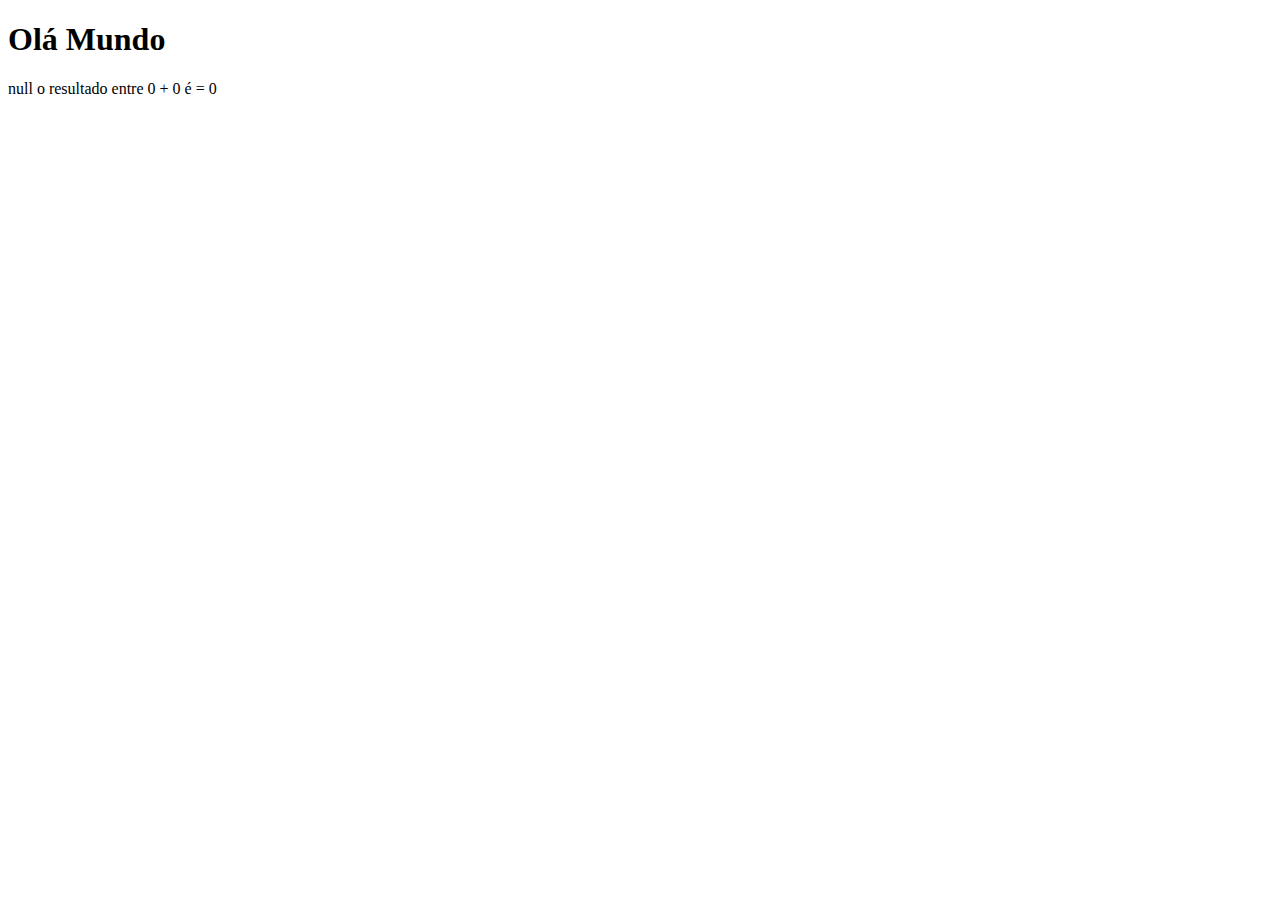
<file: teste-JS/index.html>
<!DOCTYPE html>
<html lang="pt-br">
<head>
    <meta charset="UTF-8">
    <meta http-equiv="X-UA-Compatible" content="IE=edge">
    <meta name="viewport" content="width=device-width, initial-scale=1.0">
    <title>JavaScript</title>
    <link rel="stylesheet" href="style.css">
</head>
<body>
  
    <h1>Olá Mundo</h1>

    <script>
        var  nome = window.prompt(`Qual é seu nome?`) 
         window.confirm('Vamos começar?')
          window.alert('é um grande prazer te conhecer, ' + nome)
           var n1 = Number(window.prompt('Digite um número:'))
            var n2 = Number(window.prompt('Digite outro número:'))
             var soma = n1 + n2 
              window.alert(`A soma entre  ${n1} + ${n2} é igual a ${soma}`)
               document.write(` ${nome} o resultado entre ${n1} + ${n2} é =  ${soma}`) 
    </script>
</body>
</html>
</file>
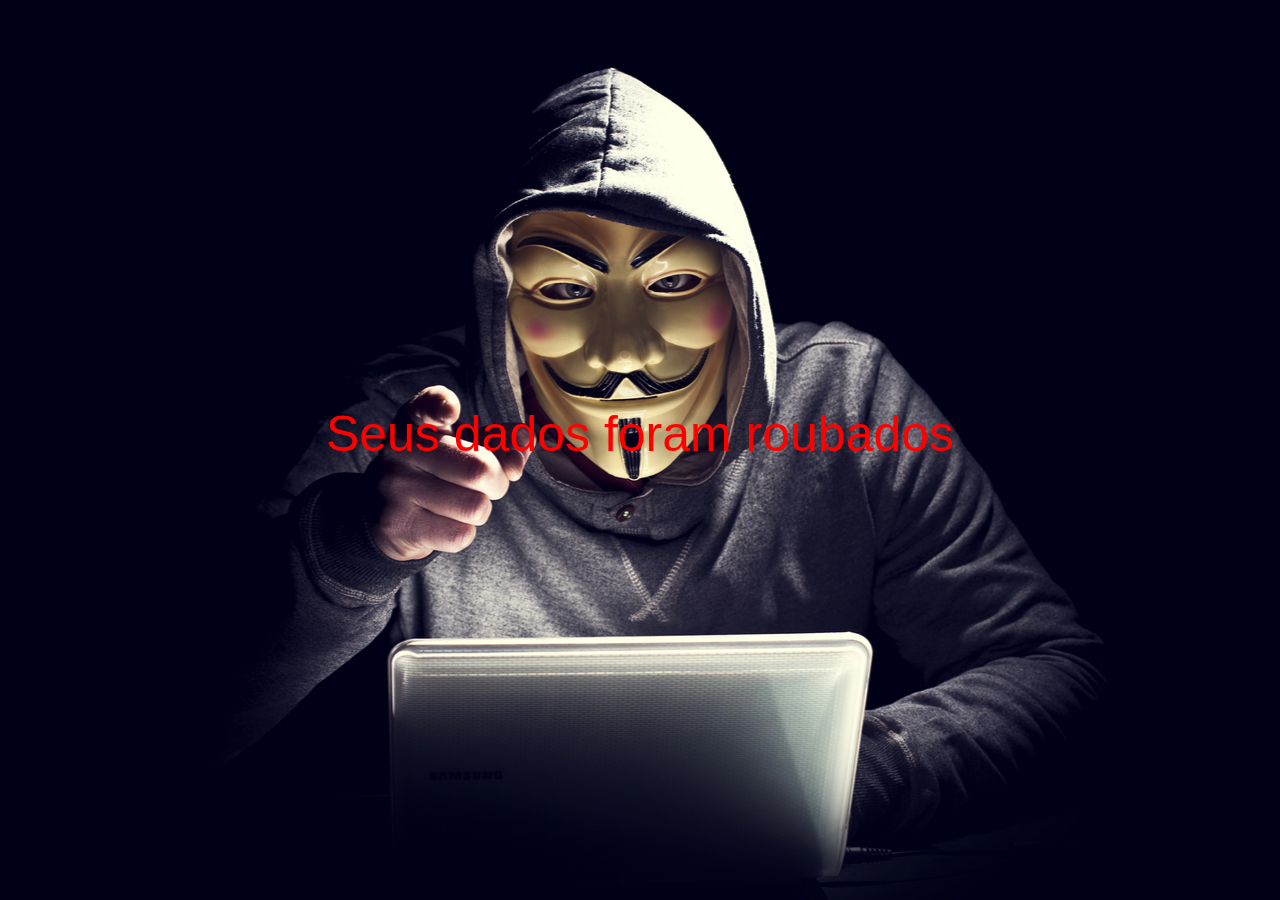
<file: aula006/ex002.html>
<!DOCTYPE html>
<html lang="pt-br">
<head>
    <meta charset="UTF-8">
    <meta http-equiv="X-UA-Compatible" content="IE=edge">
    <meta name="viewport" content="width=device-width, initial-scale=1.0">
    <title>Document</title>
    <link rel="stylesheet" href="style.css">
</head>
<body>
       
    <p>  Seus dados foram roubados</p>
   
    <script>

        var nome = window.prompt('Qual é o seu nome?') // Ira add o nome a variavel

        window.alert('E um grande prazer te conhecer, ' + nome) // concatenação

        window.confirm('Mas infelizmente um virus entrara no seu celular') //Janela informando que ira entrar virus com opção de cancelar e ok 

        window.alert ('Não adianta cancelar') //opção de ok e cancelar 
    </script>

</body>
</html>
</file>
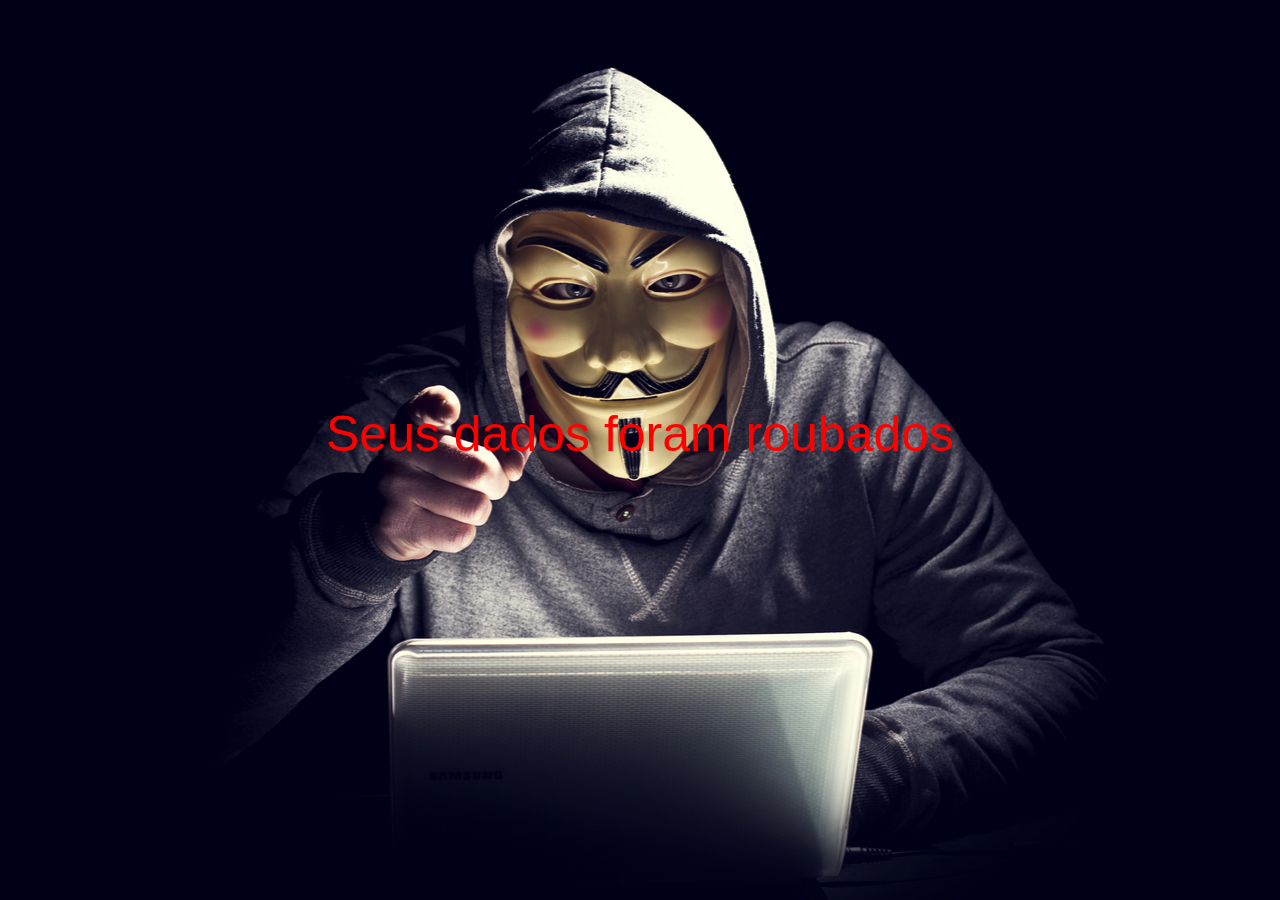
<file: aula006/ex003.html>
<!DOCTYPE html>
<html lang="pt-br">
<head>
    <meta charset="UTF-8">
    <meta http-equiv="X-UA-Compatible" content="IE=edge">
    <meta name="viewport" content="width=device-width, initial-scale=1.0">
    <title>Document</title>
    <link rel="stylesheet" href="style.css">
</head>
<body>
       
    <p>  Seus dados foram roubados</p>
   
    <script>

        var n1 = Number(window.prompt('Digite um numero!')) // Ira add o nome a variavel

        var n2 = Number(window.prompt('Digite outro número!')) // concatenação

        var soma = n1 + n2

        window.alert(`A soma entre ${n1} e ${n2} é igual a ${soma}`)
    </script>

</body>
</html>
</file>
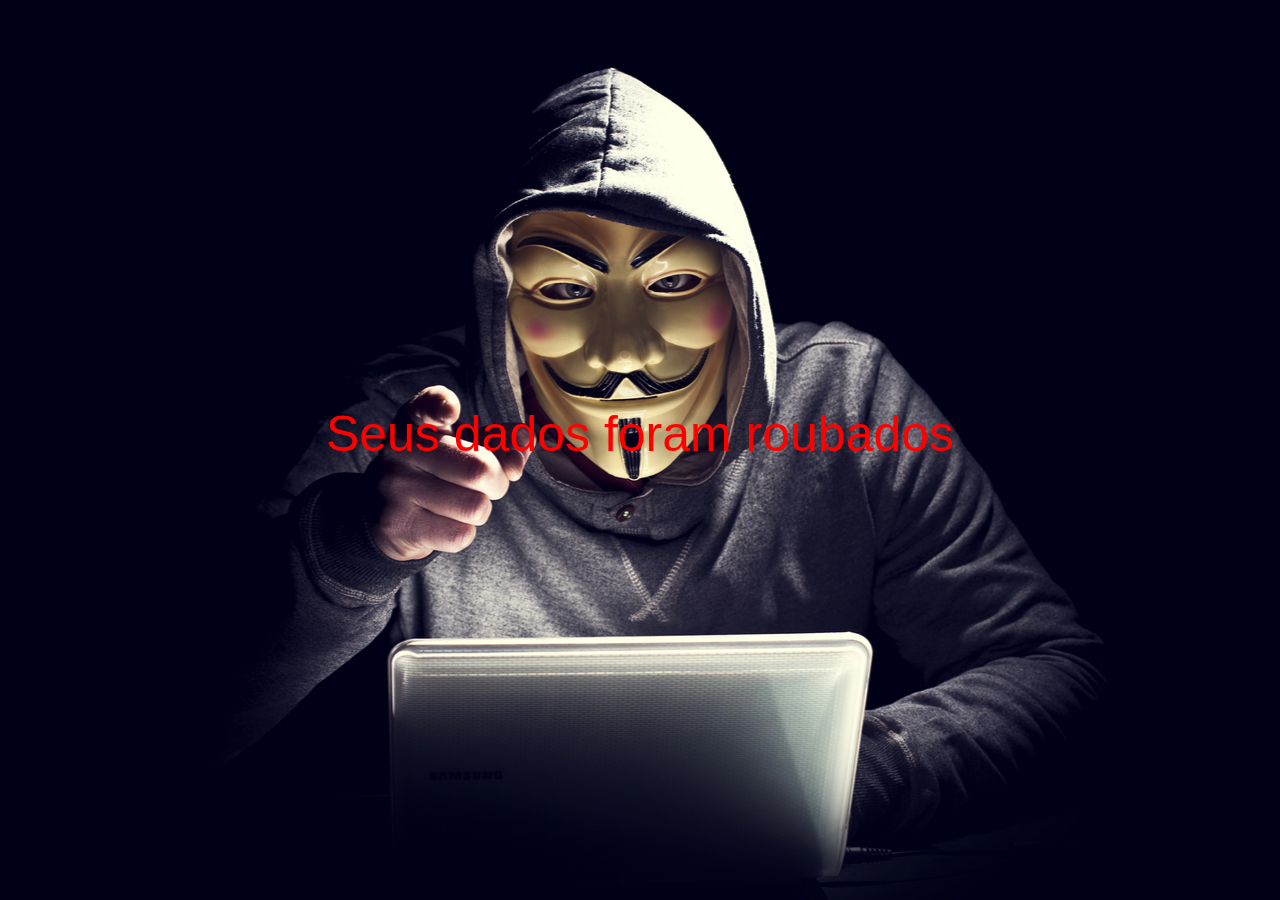
<file: aula04/ex001.html>
<!DOCTYPE html>
<html lang="pt-br">
<head>
    <meta charset="UTF-8">
    <meta http-equiv="X-UA-Compatible" content="IE=edge">
    <meta name="viewport" content="width=device-width, initial-scale=1.0">
    <title>Document</title>
    <link rel="stylesheet" href="style.css">
</head>
<body>

       
    <p>  Seus dados foram roubados</p>
   
    <script>
        window.confirm('Virus entrando no seu celular')

        window.alert ('Não adianta cancelar')
    </script>



   
    
</body>
</html>
</file>
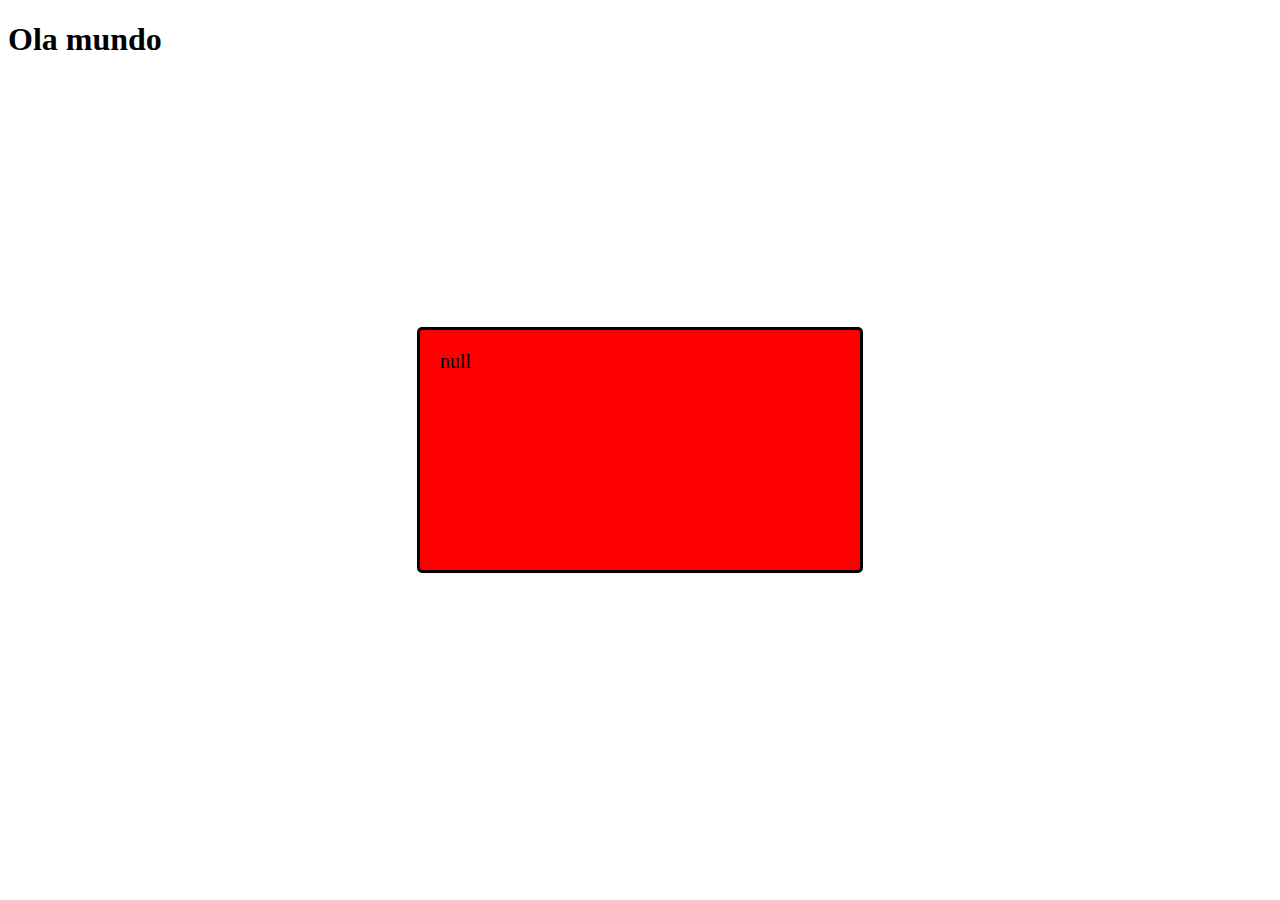
<file: teste-JS/index2.html>
<!DOCTYPE html>
<html lang="en">
<head>
    <meta charset="UTF-8">
    <meta http-equiv="X-UA-Compatible" content="IE=edge">
    <meta name="viewport" content="width=device-width, initial-scale=1.0">
    <link rel="stylesheet" href="style.css">
    <title>Document</title>
</head>
<body>
    <h1>Ola mundo</h1>

    <div>
        <script>
            var nome = window.prompt('Qual seu nome?')
            window.confirm('Voce confirma seu nome?')
        
             document.write(nome)

              document.write('<br>')

               document.write(`O seu nome é ${nome} e seu nome com letras maisculas fica assim: ${nome.toUpperCase()}`)

                document.write('<br>')

                 document.write(`O seu nome é ${nome} e seu nome com letras minusculas fica assim: ${nome.toLowerCase()}`)

                  document.write('<br>')

                   document.write(`O nome ${nome} tem a quantidade de ${nome.length} letras`)
        </script>
    </div>
    
</body>
</html>
</file>
<file: teste-JS/style.css>
@charset "utf-8";

div {
    background-color: red;
    width: 400px;
    height: 200px;
    font-size: 20px;
    border: 3px solid black;
    border-radius: 5px;
    padding: 20px;
    position: absolute;
    top: 50%;
    left: 50%;
    transform: translate(-50% , -50%);
}

script {
    position: absolute;
    top: 50%;
    left: 50%;
}
</file>
<file: aula006/style.css>
@charset "utf-8";

body {
    background-color: black;
    color: white;
    font-family: Arial, Helvetica, sans-serif;
    background-image: url(imagens/hacker.jpg);
    background-position: center top;
}

p {
    color: red;
    text-align: center;
    font-family: Arial, Helvetica, sans-serif;
    font-size: 50px;
    margin-top: 45vh;
}
</file>
<file: aula04/style.css>
@charset "utf-8";

body {
    background-color: black;
    color: white;
    font-family: Arial, Helvetica, sans-serif;
    background-image: url(imagens/hacker.jpg);
    background-position: center top;
}

p {
    color: red;
    text-align: center;
    font-family: Arial, Helvetica, sans-serif;
    font-size: 50px;
    margin-top: 45vh;
}
</file>
